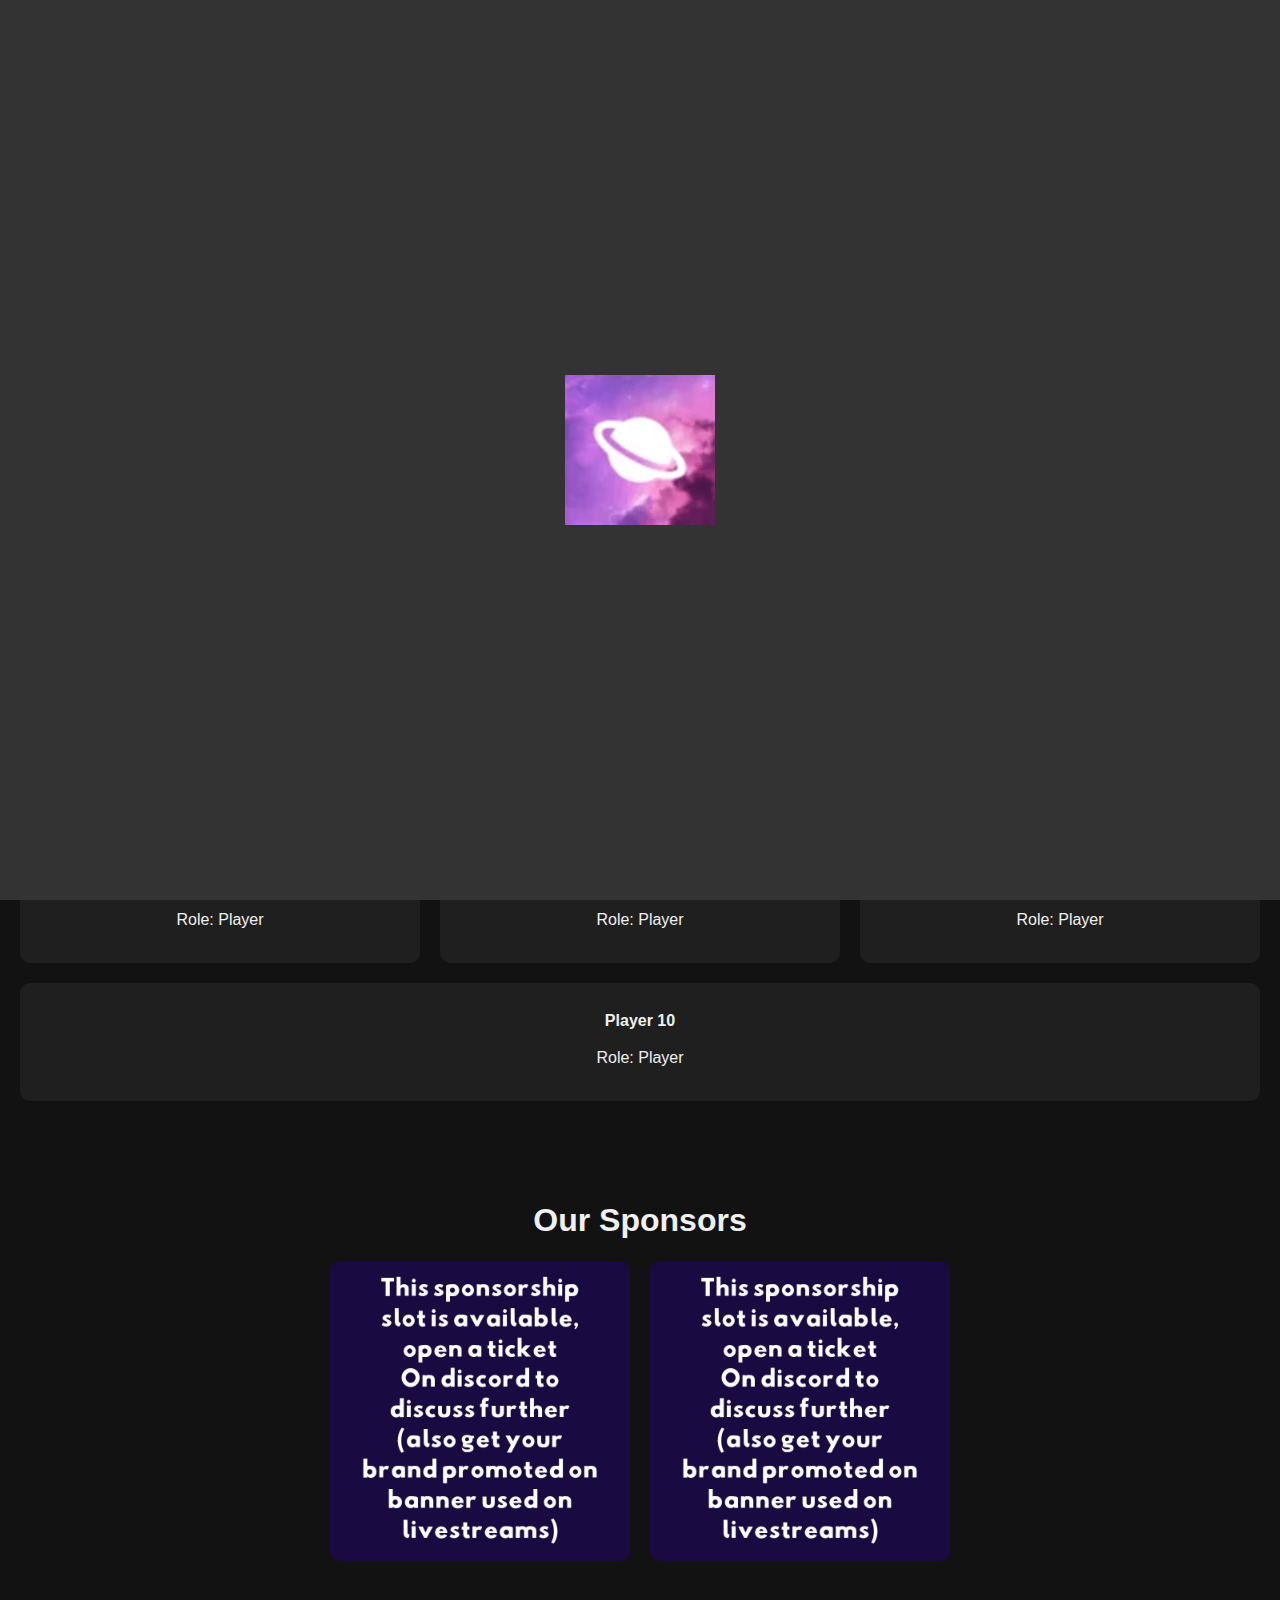
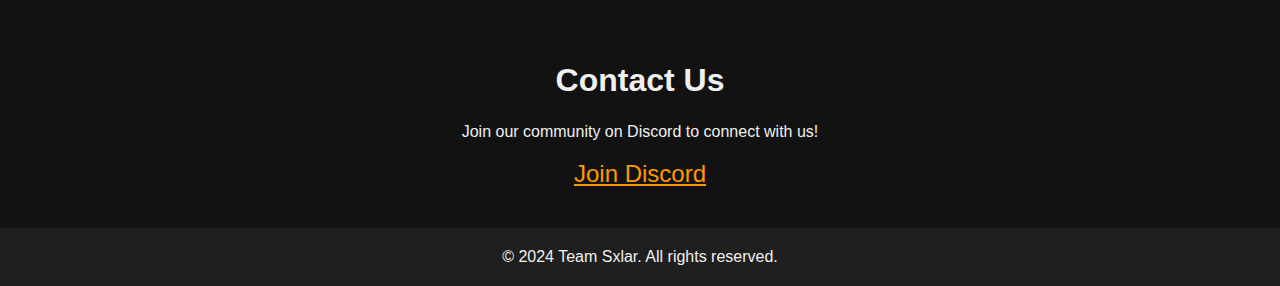
<file: index.html>
<!DOCTYPE html>
<html lang="en">
<head>
    <meta charset="UTF-8">
    <meta name="viewport" content="width=device-width, initial-scale=1.0, maximum-scale=1.0, user-scalable=no">
    <title>Team Sxlar</title>
    <link rel="stylesheet" href="style.css">
</head>
<body>
    <!-- Loading Screen -->
    <div id="loading">
        <img src="logo.png" alt="Team Sxlar Logo">
    </div>

    <!-- Header -->
    <header>
        <div><strong>Team Sxlar</strong></div>
        <nav>
            <a href="#home">Home</a>
            <a href="#about">About</a>
            <a href="#roster">Roster</a>
            <a href="#sponsors">Sponsors</a>
            <a href="#contact">Contact</a>
        </nav>
    </header>

    <!-- Sections -->
    <section id="home">
        <h1>Welcome to Team Sxlar</h1>
        <p>Rising stars in Fortnite esports. Join us on our journey to greatness!</p>
    </section>

    <section id="about">
        <h1>About Us</h1>
        <p>Team Sxlar is committed to dominating the competitive Fortnite scene. We aim to inspire and grow the next generation of champions.</p>
    </section>

    <section id="roster">
        <h1>Our Roster</h1>
        <div class="roster-grid">
            <!-- JavaScript will dynamically add team members -->
        </div>
    </section>

    <section id="sponsors">
        <h1>Our Sponsors</h1>
        <div class="sponsor-grid">
            <div class="sponsor-item">
                <img src="sponsor-logo1.png" alt="Sponsor 1">
            </div>
            <div class="sponsor-item">
                <img src="sponsor-logo2.png" alt="Sponsor 2">
            </div>
        </div>
    </section>

    <section id="contact">
        <h1>Contact Us</h1>
        <p>Join our community on Discord to connect with us!</p>
        <a href="https://dsc.gg/team-sxlar" style="color: #ff9800; font-size: 1.5rem;">Join Discord</a>
    </section>

    <!-- Footer -->
    <footer>
        &copy; 2024 Team Sxlar. All rights reserved.
    </footer>

    <script src="script.js"></script>
</body>
</html>
</file>
<file: style.css>
/* General styling */
body {
    font-family: Arial, sans-serif;
    margin: 0;
    background-color: #121212;
    color: #f0f0f0;
}

header {
    position: sticky;
    top: 0;
    left: 0;
    width: 100%;
    background: rgba(31, 31, 31, 0.95); /* Slight transparency */
    padding: 15px;
    z-index: 1000;
    display: flex;
    justify-content: space-between;
    align-items: center;
}

header nav {
    display: flex;
    flex-wrap: nowrap; /* Prevent wrapping */
    gap: 15px;
}

header nav a {
    color: #f0f0f0;
    text-decoration: none;
    font-size: 1.2rem;
    font-weight: bold;
    transition: color 0.3s;
}

header nav a:hover {
    color: #ff9800;
}

section {
    padding: 40px 20px;
    text-align: center;
}

section h1 {
    font-size: 2rem;
}

section p {
    font-size: 1rem;
    line-height: 1.5;
}

.sponsor-grid, .roster-grid {
    display: flex;
    flex-wrap: wrap;
    gap: 20px;
    justify-content: center;
}

.roster-item {
    background-color: #1f1f1f;
    padding: 15px;
    border-radius: 10px;
    text-align: center;
    flex: 1 1 30%;
    box-sizing: border-box;
}

.roster-item h2 {
    font-size: 1rem;
}

.sponsor-item img {
    width: 100%;
    max-width: 300px;
    border-radius: 10px;
    display: block;
    margin: 0 auto;
}

footer {
    text-align: center;
    padding: 20px;
    background: #1f1f1f;
}

/* Loading Screen */
#loading {
    position: fixed;
    top: 0;
    left: 0;
    width: 100%;
    height: 100%;
    background: #333;
    display: flex;
    justify-content: center;
    align-items: center;
    z-index: 9999;
}

#loading img {
    width: 150px;
    animation: pulse 1s infinite alternate;
}

@keyframes pulse {
    from {
        transform: scale(1);
    }
    to {
        transform: scale(1.3);
    }
}

/* Responsive Design */
@media (max-width: 768px) {
    header {
        padding: 10px;
    }

    header nav a {
        font-size: 1rem;
    }

    section h1 {
        font-size: 1.5rem;
    }

    section p {
        font-size: 0.9rem;
    }

    .roster-item {
        flex: 1 1 45%; /* Two items per row */
    }

    .sponsor-item img {
        max-width: 250px;
    }
}

@media (max-width: 480px) {
    header nav {
        flex-wrap: wrap; /* Allow wrapping for very small screens */
        justify-content: center;
    }

    header nav a {
        font-size: 1rem;
    }

    section h1 {
        font-size: 1.2rem;
    }

    section p {
        font-size: 0.8rem;
    }

    .roster-item {
        flex: 1 1 100%; /* One item per row */
    }

    .sponsor-grid {
        flex-direction: column; /* Sponsors stack vertically */
    }

    .sponsor-item img {
        max-width: 200px;
    }
}
</file>
